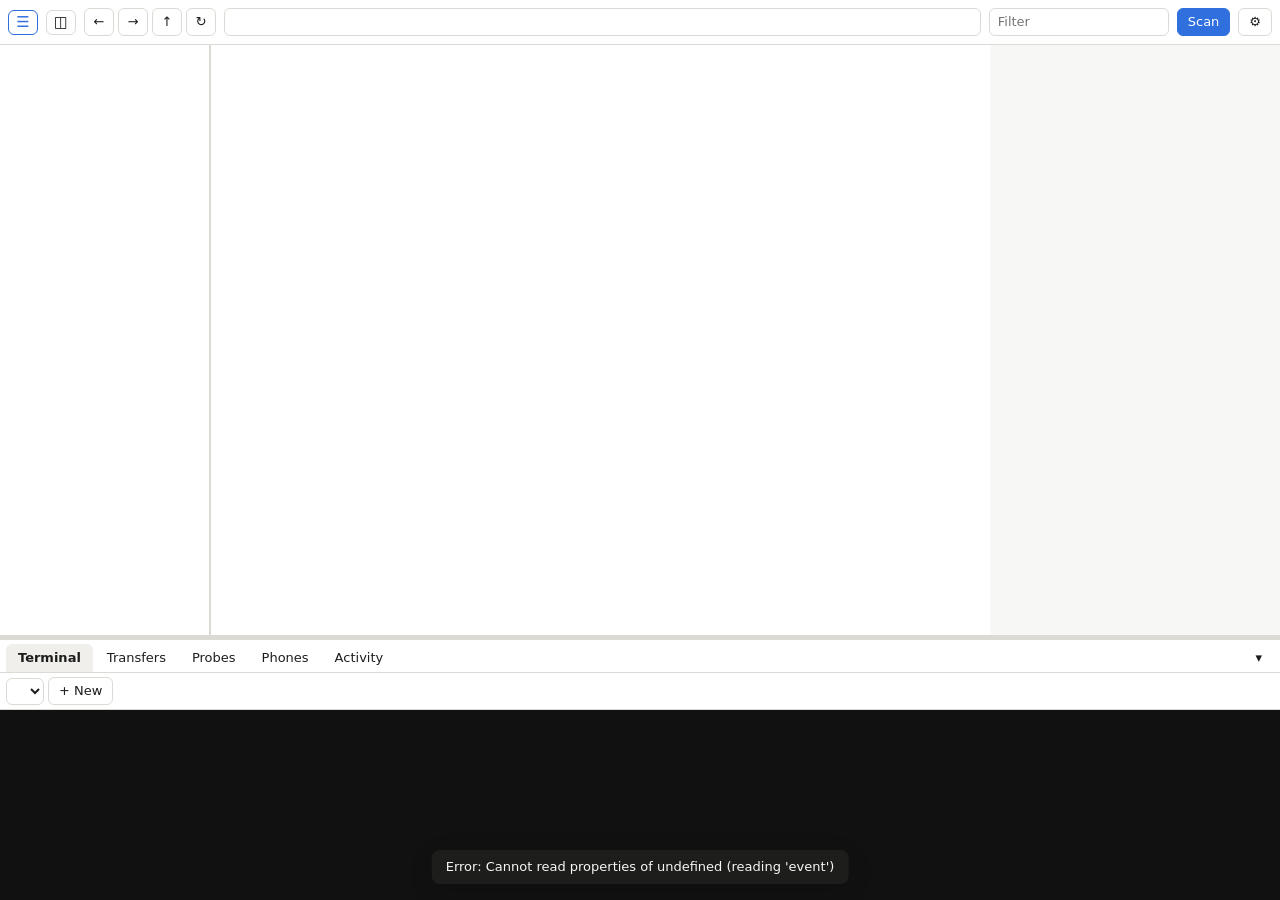
<file: app/ui/index.html>
<!doctype html>
<html lang="en">
<head>
  <meta charset="utf-8">
  <meta name="viewport" content="width=device-width, initial-scale=1">
  <title>Navsuite</title>
  <link rel="stylesheet" href="vendor/xterm.css">
  <link rel="stylesheet" href="app.css">
</head>
<body>
  <header class="toolbar">
    <button id="btn-sidebar" class="toggle-btn" title="Hide or show the sections sidebar (Ctrl+B)" aria-label="Toggle sidebar">&#9776;</button>
    <button id="btn-tree" class="toggle-btn" title="Hide or show the tree (Ctrl+Shift+B)" aria-label="Toggle tree">&#9707;</button>
    <div class="nav-buttons">
      <button id="btn-back" title="Back (Alt+Left)" aria-label="Back">&#8592;</button>
      <button id="btn-fwd" title="Forward (Alt+Right)" aria-label="Forward">&#8594;</button>
      <button id="btn-up" title="Up (Alt+Up)" aria-label="Up">&#8593;</button>
      <button id="btn-refresh" title="Refresh (F5)" aria-label="Refresh">&#8635;</button>
    </div>
    <div class="address" id="address">
      <div class="crumbs" id="crumbs"></div>
      <input id="address-input" spellcheck="false" autocomplete="off"
             placeholder="Path, \\server\share, smb://, sftp://user@host/path, or a system name">
    </div>
    <input id="filter" class="filter" type="search" placeholder="Filter" spellcheck="false">
    <button id="btn-scan" class="primary" title="Scan the network">Scan</button>
    <button id="btn-settings" title="Settings" aria-label="Settings">&#9881;</button>
  </header>

  <main class="workspace" id="workspace">
    <nav class="sidebar" id="sidebar" aria-label="Sections"></nav>
    <section class="tree" id="tree" aria-label="Tree"></section>
    <section class="content" id="content" aria-label="Content">
      <div class="content-head" id="content-head"></div>
      <div class="content-body" id="content-body" tabindex="0"></div>
      <div class="statusbar" id="statusbar"></div>
    </section>
    <aside class="details" id="details" aria-label="Details"></aside>
    <div class="v-splitter" id="sidebar-splitter" title="Drag to resize the sidebar"></div>
  </main>

  <div class="splitter" id="dock-splitter" title="Drag to resize"></div>
  <section class="dock" id="dock">
    <div class="dock-tabs" role="tablist">
      <button data-tab="terminal" class="active">Terminal</button>
      <button data-tab="transfers">Transfers <span class="badge" id="xfer-badge" hidden></span></button>
      <button data-tab="probes">Probes</button>
      <button data-tab="phones">Phones <span class="badge" id="drop-badge" hidden></span></button>
      <button data-tab="log">Activity</button>
      <span class="spacer"></span>
      <button id="dock-toggle" title="Hide or show the dock (Ctrl+`)">&#9662;</button>
    </div>
    <div class="dock-body">
      <div class="dock-pane active" data-pane="terminal">
        <div class="term-tabs" id="term-tabs">
          <select id="term-shell" title="Shell for new terminals"></select>
          <button id="term-new" title="New terminal">+ New</button>
        </div>
        <div class="term-host" id="term-host"></div>
      </div>
      <div class="dock-pane" data-pane="transfers">
        <div class="pane-actions">
          <button id="xfer-pause-all">Pause all</button>
          <button id="xfer-resume-all">Resume all</button>
          <button id="xfer-clear">Clear finished</button>
        </div>
        <div id="xfer-list" class="list"></div>
      </div>
      <div class="dock-pane" data-pane="probes">
        <div class="pane-actions">
          <input id="probe-target" placeholder="Host or IP" spellcheck="false">
          <select id="probe-kind">
            <option value="ping">Ping</option>
            <option value="traceroute">Traceroute</option>
            <option value="port">Port check</option>
            <option value="dns">DNS lookup</option>
            <option value="http">HTTP check</option>
          </select>
          <input id="probe-port" type="number" min="1" max="65535" placeholder="Port" hidden>
          <button id="probe-run" class="primary">Run</button>
          <button id="probe-stop">Stop</button>
        </div>
        <pre id="probe-out" class="mono-out"></pre>
      </div>
      <div class="dock-pane" data-pane="phones">
        <div class="phones" id="phones"></div>
      </div>
      <div class="dock-pane" data-pane="log">
        <pre id="log-out" class="mono-out"></pre>
      </div>
    </div>
  </section>

  <div id="menu" class="menu" hidden role="menu"></div>
  <div id="modal-backdrop" class="backdrop" hidden></div>
  <div id="modal" class="modal" hidden role="dialog" aria-modal="true"></div>
  <div id="toast" class="toast" hidden></div>

  <script src="vendor/xterm.js"></script>
  <script src="vendor/addon-fit.js"></script>
  <script src="app.js"></script>
</body>
</html>
</file>
<file: app/ui/vendor/xterm.css>
/**
 * Copyright (c) 2014 The xterm.js authors. All rights reserved.
 * Copyright (c) 2012-2013, Christopher Jeffrey (MIT License)
 * https://github.com/chjj/term.js
 * @license MIT
 *
 * Permission is hereby granted, free of charge, to any person obtaining a copy
 * of this software and associated documentation files (the "Software"), to deal
 * in the Software without restriction, including without limitation the rights
 * to use, copy, modify, merge, publish, distribute, sublicense, and/or sell
 * copies of the Software, and to permit persons to whom the Software is
 * furnished to do so, subject to the following conditions:
 *
 * The above copyright notice and this permission notice shall be included in
 * all copies or substantial portions of the Software.
 *
 * THE SOFTWARE IS PROVIDED "AS IS", WITHOUT WARRANTY OF ANY KIND, EXPRESS OR
 * IMPLIED, INCLUDING BUT NOT LIMITED TO THE WARRANTIES OF MERCHANTABILITY,
 * FITNESS FOR A PARTICULAR PURPOSE AND NONINFRINGEMENT. IN NO EVENT SHALL THE
 * AUTHORS OR COPYRIGHT HOLDERS BE LIABLE FOR ANY CLAIM, DAMAGES OR OTHER
 * LIABILITY, WHETHER IN AN ACTION OF CONTRACT, TORT OR OTHERWISE, ARISING FROM,
 * OUT OF OR IN CONNECTION WITH THE SOFTWARE OR THE USE OR OTHER DEALINGS IN
 * THE SOFTWARE.
 *
 * Originally forked from (with the author's permission):
 *   Fabrice Bellard's javascript vt100 for jslinux:
 *   http://bellard.org/jslinux/
 *   Copyright (c) 2011 Fabrice Bellard
 *   The original design remains. The terminal itself
 *   has been extended to include xterm CSI codes, among
 *   other features.
 */

/**
 *  Default styles for xterm.js
 */

.xterm {
    cursor: text;
    position: relative;
    user-select: none;
    -ms-user-select: none;
    -webkit-user-select: none;
}

.xterm.focus,
.xterm:focus {
    outline: none;
}

.xterm .xterm-helpers {
    position: absolute;
    top: 0;
    /**
     * The z-index of the helpers must be higher than the canvases in order for
     * IMEs to appear on top.
     */
    z-index: 5;
}

.xterm .xterm-helper-textarea {
    padding: 0;
    border: 0;
    margin: 0;
    /* Move textarea out of the screen to the far left, so that the cursor is not visible */
    position: absolute;
    opacity: 0;
    left: -9999em;
    top: 0;
    width: 0;
    height: 0;
    z-index: -5;
    /** Prevent wrapping so the IME appears against the textarea at the correct position */
    white-space: nowrap;
    overflow: hidden;
    resize: none;
}

.xterm .composition-view {
    /* TODO: Composition position got messed up somewhere */
    background: #000;
    color: #FFF;
    display: none;
    position: absolute;
    white-space: nowrap;
    z-index: 1;
}

.xterm .composition-view.active {
    display: block;
}

.xterm .xterm-viewport {
    /* On OS X this is required in order for the scroll bar to appear fully opaque */
    background-color: #000;
    overflow-y: scroll;
    cursor: default;
    position: absolute;
    right: 0;
    left: 0;
    top: 0;
    bottom: 0;
}

.xterm .xterm-screen {
    position: relative;
}

.xterm .xterm-screen canvas {
    position: absolute;
    left: 0;
    top: 0;
}

.xterm .xterm-scroll-area {
    visibility: hidden;
}

.xterm-char-measure-element {
    display: inline-block;
    visibility: hidden;
    position: absolute;
    top: 0;
    left: -9999em;
    line-height: normal;
}

.xterm.enable-mouse-events {
    /* When mouse events are enabled (eg. tmux), revert to the standard pointer cursor */
    cursor: default;
}

.xterm.xterm-cursor-pointer,
.xterm .xterm-cursor-pointer {
    cursor: pointer;
}

.xterm.column-select.focus {
    /* Column selection mode */
    cursor: crosshair;
}

.xterm .xterm-accessibility:not(.debug),
.xterm .xterm-message {
    position: absolute;
    left: 0;
    top: 0;
    bottom: 0;
    right: 0;
    z-index: 10;
    color: transparent;
    pointer-events: none;
}

.xterm .xterm-accessibility-tree:not(.debug) *::selection {
  color: transparent;
}

.xterm .xterm-accessibility-tree {
  user-select: text;
  white-space: pre;
}

.xterm .live-region {
    position: absolute;
    left: -9999px;
    width: 1px;
    height: 1px;
    overflow: hidden;
}

.xterm-dim {
    /* Dim should not apply to background, so the opacity of the foreground color is applied
     * explicitly in the generated class and reset to 1 here */
    opacity: 1 !important;
}

.xterm-underline-1 { text-decoration: underline; }
.xterm-underline-2 { text-decoration: double underline; }
.xterm-underline-3 { text-decoration: wavy underline; }
.xterm-underline-4 { text-decoration: dotted underline; }
.xterm-underline-5 { text-decoration: dashed underline; }

.xterm-overline {
    text-decoration: overline;
}

.xterm-overline.xterm-underline-1 { text-decoration: overline underline; }
.xterm-overline.xterm-underline-2 { text-decoration: overline double underline; }
.xterm-overline.xterm-underline-3 { text-decoration: overline wavy underline; }
.xterm-overline.xterm-underline-4 { text-decoration: overline dotted underline; }
.xterm-overline.xterm-underline-5 { text-decoration: overline dashed underline; }

.xterm-strikethrough {
    text-decoration: line-through;
}

.xterm-screen .xterm-decoration-container .xterm-decoration {
	z-index: 6;
	position: absolute;
}

.xterm-screen .xterm-decoration-container .xterm-decoration.xterm-decoration-top-layer {
	z-index: 7;
}

.xterm-decoration-overview-ruler {
    z-index: 8;
    position: absolute;
    top: 0;
    right: 0;
    pointer-events: none;
}

.xterm-decoration-top {
    z-index: 2;
    position: relative;
}
</file>
<file: app/ui/app.css>
:root {
  --bg: #f7f7f5;
  --panel: #ffffff;
  --panel-2: #f0efec;
  --line: #dcdad4;
  --text: #1d1d1b;
  --muted: #6b6a66;
  --accent: #2f6fde;
  --accent-soft: #e3ecfb;
  --good: #2e8b57;
  --warn: #c98a12;
  --bad: #c43c3c;
  --sel: #dbe7fb;
  --shadow: 0 6px 24px rgba(0, 0, 0, .14);
  --mono: ui-monospace, "Cascadia Mono", "SF Mono", Menlo, Consolas, monospace;
  --font: system-ui, -apple-system, "Segoe UI", Roboto, Ubuntu, sans-serif;
  color-scheme: light;
}
@media (prefers-color-scheme: dark) {
  :root:not([data-theme="light"]) {
    --bg: #1b1c1e; --panel: #232427; --panel-2: #2b2d31; --line: #3a3c41; --text: #e8e7e3;
    --muted: #9c9a94; --accent: #6b9cf0; --accent-soft: #263552; --sel: #2c3d5c;
    --shadow: 0 6px 24px rgba(0, 0, 0, .5); color-scheme: dark;
  }
}
:root[data-theme="dark"] {
  --bg: #1b1c1e; --panel: #232427; --panel-2: #2b2d31; --line: #3a3c41; --text: #e8e7e3;
  --muted: #9c9a94; --accent: #6b9cf0; --accent-soft: #263552; --sel: #2c3d5c;
  --shadow: 0 6px 24px rgba(0, 0, 0, .5); color-scheme: dark;
}

* { box-sizing: border-box; }
html, body { height: 100%; margin: 0; }
body {
  background: var(--bg); color: var(--text); font: 13px/1.4 var(--font);
  display: flex; flex-direction: column; overflow: hidden;
}
button, input, select, textarea { font: inherit; color: inherit; }
button {
  background: var(--panel); border: 1px solid var(--line); border-radius: 6px; padding: 4px 10px; cursor: pointer;
}
button:hover { background: var(--panel-2); }
button.primary { background: var(--accent); border-color: var(--accent); color: #fff; }
button.primary:hover { filter: brightness(1.08); }
button:disabled { opacity: .5; cursor: default; }
input, select, textarea {
  background: var(--panel); border: 1px solid var(--line); border-radius: 6px; padding: 4px 8px;
}
input:focus, select:focus, textarea:focus, button:focus-visible { outline: 2px solid var(--accent); outline-offset: -1px; }
.muted { color: var(--muted); }
.mono { font-family: var(--mono); }

/* Toolbar */
.toolbar { display: flex; gap: 8px; align-items: center; padding: 8px; border-bottom: 1px solid var(--line); background: var(--panel); }
.nav-buttons { display: flex; gap: 4px; }
.nav-buttons button, .toggle-btn { width: 30px; padding: 4px 0; }
.toggle-btn { font-size: 15px; line-height: 1; }
.toggle-btn.on { color: var(--accent); border-color: var(--accent); }
.address { flex: 1; position: relative; min-width: 0; }
.address input { width: 100%; font-family: var(--mono); display: none; }
.address.editing input { display: block; }
.address.editing .crumbs { display: none; }
.crumbs {
  display: flex; align-items: center; gap: 2px; border: 1px solid var(--line); border-radius: 6px; padding: 3px 6px;
  min-height: 28px; overflow: hidden; white-space: nowrap; cursor: text; background: var(--panel);
}
.crumbs span.c { padding: 1px 5px; border-radius: 4px; cursor: pointer; }
.crumbs span.c:hover { background: var(--panel-2); }
.crumbs span.sep { color: var(--muted); }
.filter { width: 180px; }

/* Layout */
.workspace { flex: 1; position: relative; display: grid; grid-template-columns: var(--sb-w, 210px) 230px 1fr 290px; min-height: 0; }
.workspace.no-tree { grid-template-columns: var(--sb-w, 210px) 0 1fr 290px; }
.workspace.no-tree .tree { display: none; }
.workspace.no-sidebar { grid-template-columns: 0 230px 1fr 290px; }
.workspace.no-sidebar .sidebar { display: none; }
.workspace.no-sidebar.no-tree { grid-template-columns: 0 0 1fr 290px; }
/* Drag handle on the sidebar/tree boundary. */
.v-splitter { position: absolute; top: 0; bottom: 0; left: var(--sb-w, 210px); width: 6px; margin-left: -3px; cursor: col-resize; z-index: 5; }
.v-splitter:hover, .v-splitter.dragging { background: var(--accent); opacity: .35; }
.workspace.no-sidebar .v-splitter { display: none; }
.sidebar, .tree, .details { overflow: auto; background: var(--panel); border-right: 1px solid var(--line); }
.details { border-right: 0; border-left: 1px solid var(--line); padding: 12px; }
.content { display: flex; flex-direction: column; min-width: 0; min-height: 0; }
.content-head { padding: 8px 12px 0; }
.content-body { flex: 1; overflow: auto; outline: none; }
.statusbar { padding: 4px 12px; border-top: 1px solid var(--line); color: var(--muted); font-size: 12px; background: var(--panel); }

/* Sidebar */
.side-group { padding: 8px 0 4px; }
.side-title { font-size: 11px; text-transform: uppercase; letter-spacing: .04em; color: var(--muted); padding: 4px 12px; }
.side-item { display: flex; align-items: center; gap: 8px; padding: 4px 12px; cursor: pointer; border-left: 3px solid transparent; }
.side-item:hover { background: var(--panel-2); }
.side-item.active { background: var(--accent-soft); border-left-color: var(--accent); font-weight: 600; }
.side-item .count { margin-left: auto; color: var(--muted); font-size: 11px; font-weight: 400; }
.side-item .ico { width: 16px; text-align: center; }

/* Tree */
.tree ul { list-style: none; margin: 0; padding-left: 14px; }
.tree > ul { padding: 6px 4px; }
.tree li > .row { display: flex; align-items: center; gap: 4px; padding: 2px 4px; border-radius: 4px; cursor: pointer; white-space: nowrap; }
.tree li > .row:hover { background: var(--panel-2); }
.tree li > .row.active { background: var(--sel); }
.tree .twisty { width: 14px; text-align: center; color: var(--muted); flex: none; }
.tree .label { overflow: hidden; text-overflow: ellipsis; }

/* Listing */
table.list-table { width: 100%; border-collapse: collapse; }
.list-table th {
  position: sticky; top: 0; background: var(--panel); text-align: left; font-weight: 600; font-size: 12px;
  color: var(--muted); padding: 6px 10px; border-bottom: 1px solid var(--line); cursor: pointer; user-select: none;
}
.list-table td { padding: 4px 10px; border-bottom: 1px solid transparent; white-space: nowrap; overflow: hidden; text-overflow: ellipsis; max-width: 420px; }
.list-table tr.sel td { background: var(--sel); }
.list-table tr:hover td { background: var(--panel-2); }
.list-table tr.sel:hover td { background: var(--sel); }
.list-table td.num { text-align: right; font-variant-numeric: tabular-nums; }
.list-table tr.hidden-file td { opacity: .6; }
.list-table tr.drop-target td { outline: 2px dashed var(--accent); outline-offset: -2px; }
.empty { padding: 32px; text-align: center; color: var(--muted); }
.dot { display: inline-block; width: 8px; height: 8px; border-radius: 50%; background: var(--line); }
.dot.on { background: var(--good); }
.chip {
  display: inline-block; padding: 0 6px; margin: 1px 2px 1px 0; border-radius: 10px; font-size: 11px;
  background: var(--panel-2); border: 1px solid var(--line); cursor: pointer;
}
.chip:hover { border-color: var(--accent); }
.chip.on { background: var(--accent-soft); border-color: var(--accent); }

/* System page */
.sys-head { display: flex; align-items: baseline; gap: 10px; margin: 4px 0 8px; }
.sys-head h2 { margin: 0; font-size: 18px; }
.cards { display: grid; grid-template-columns: repeat(auto-fill, minmax(220px, 1fr)); gap: 10px; padding: 0 12px 12px; }
.card { background: var(--panel); border: 1px solid var(--line); border-radius: 8px; padding: 10px; }
.card h4 { margin: 0 0 4px; font-size: 13px; }
.card .actions { display: flex; flex-wrap: wrap; gap: 6px; margin-top: 8px; }

/* Details */
.details h3 { margin: 0 0 8px; font-size: 15px; word-break: break-all; }
.details dl { display: grid; grid-template-columns: 90px 1fr; gap: 4px 8px; margin: 8px 0; font-size: 12px; }
.details dt { color: var(--muted); }
.details dd { margin: 0; word-break: break-all; }
.preview { margin: 8px 0; border: 1px solid var(--line); border-radius: 6px; overflow: hidden; background: var(--panel-2); }
.preview img, .preview video { display: block; max-width: 100%; max-height: 360px; margin: 0 auto; }
.preview .doc-frame { width: 100%; height: 480px; border: 0; background: #fff; display: block; }
.preview .preview-bar { display: flex; justify-content: flex-end; padding: 4px; border-bottom: 1px solid var(--line); }
.preview .preview-bar button { font-size: 11px; padding: 2px 8px; }
.preview pre { max-height: 480px; overflow: auto; margin: 0; padding: 8px; }
.preview pre { margin: 0; padding: 8px; max-height: 280px; overflow: auto; font: 11px/1.4 var(--mono); white-space: pre-wrap; word-break: break-word; }
.preview iframe { width: 100%; height: 320px; border: 0; background: #fff; }
.forms { display: flex; flex-direction: column; gap: 4px; }
.forms button { text-align: left; font-family: var(--mono); font-size: 11px; overflow: hidden; text-overflow: ellipsis; white-space: nowrap; }
.btn-row { display: flex; flex-wrap: wrap; gap: 6px; margin: 8px 0; }
.details textarea { width: 100%; min-height: 60px; }
.section-label { font-size: 11px; text-transform: uppercase; letter-spacing: .04em; color: var(--muted); margin: 12px 0 4px; }
/* Compact, collapsed-by-default "Copy path" */
.copypath { margin: 8px 0; }
.copypath > summary { cursor: pointer; color: var(--accent); font-size: 12px; font-weight: 600; list-style: none; padding: 3px 0; user-select: none; }
.copypath > summary::-webkit-details-marker { display: none; }
.copypath > summary::before { content: '\25B8\00a0'; }
.copypath[open] > summary::before { content: '\25BE\00a0'; }
.copypath .forms { margin-top: 6px; }

/* Dock */
.splitter { height: 5px; cursor: row-resize; background: var(--line); }
.dock { height: 260px; display: flex; flex-direction: column; background: var(--panel); min-height: 34px; }
.dock.collapsed { height: 34px !important; }
.dock.collapsed .dock-body { display: none; }
.dock-tabs { display: flex; gap: 2px; padding: 4px 6px 0; border-bottom: 1px solid var(--line); }
.dock-tabs button { border: 0; border-radius: 6px 6px 0 0; background: transparent; padding: 5px 12px; }
.dock-tabs button.active { background: var(--panel-2); font-weight: 600; }
.dock-tabs .spacer { flex: 1; }
.badge { background: var(--accent); color: #fff; border-radius: 9px; padding: 0 6px; font-size: 11px; }
.dock-body { flex: 1; min-height: 0; position: relative; }
.dock-pane { position: absolute; inset: 0; display: none; flex-direction: column; }
.dock-pane.active { display: flex; }
.pane-actions { display: flex; gap: 6px; padding: 6px 8px; align-items: center; border-bottom: 1px solid var(--line); }
.mono-out { flex: 1; margin: 0; padding: 8px; overflow: auto; font: 12px/1.45 var(--mono); white-space: pre-wrap; }
.list { flex: 1; overflow: auto; }
.term-tabs { display: flex; gap: 4px; padding: 4px 6px; align-items: center; border-bottom: 1px solid var(--line); flex-wrap: wrap; }
.term-tab { display: flex; align-items: center; gap: 6px; padding: 2px 8px; border-radius: 6px; border: 1px solid var(--line); cursor: pointer; }
.term-tab.active { background: var(--accent-soft); border-color: var(--accent); }
.term-tab .x { color: var(--muted); }
.term-host { flex: 1; min-height: 0; position: relative; background: #111; }
.term-host .term { position: absolute; inset: 4px; display: none; }
.term-host .term.active { display: block; }

/* Transfers */
.xfer { padding: 8px 10px; border-bottom: 1px solid var(--line); display: grid; grid-template-columns: 1fr auto; gap: 4px 12px; }
.xfer .bar { grid-column: 1 / -1; height: 6px; background: var(--panel-2); border-radius: 3px; overflow: hidden; }
.xfer .bar i { display: block; height: 100%; background: var(--accent); width: 0; transition: width .3s; }
.xfer.done .bar i { background: var(--good); }
.xfer.failed .bar i { background: var(--bad); }
.xfer .btns { display: flex; gap: 4px; }
.xfer .meta { color: var(--muted); font-size: 12px; }

/* Phones */
.phones { display: grid; grid-template-columns: 260px 1fr; gap: 12px; padding: 10px; overflow: auto; height: 100%; }
.qr svg { width: 200px; height: 200px; background: #fff; padding: 8px; border-radius: 8px; }
.phone-row { display: flex; align-items: center; gap: 8px; padding: 4px 0; border-bottom: 1px solid var(--line); }

/* Menu, modal, toast */
.menu {
  position: fixed; z-index: 50; min-width: 220px; background: var(--panel); border: 1px solid var(--line);
  border-radius: 8px; box-shadow: var(--shadow); padding: 4px; max-height: 80vh; overflow: auto;
}
.menu .mi { display: flex; justify-content: space-between; gap: 16px; padding: 5px 10px; border-radius: 5px; cursor: pointer; white-space: nowrap; }
.menu .mi:hover, .menu .mi.focus { background: var(--accent-soft); }
.menu .mi.disabled { opacity: .45; pointer-events: none; }
.menu .mi .k { color: var(--muted); font-size: 11px; }
.menu .sep { height: 1px; background: var(--line); margin: 4px 6px; }
.menu .sub { font-family: var(--mono); font-size: 11px; }
.backdrop { position: fixed; inset: 0; background: rgba(0, 0, 0, .35); z-index: 60; }
.modal {
  position: fixed; z-index: 61; left: 50%; top: 10vh; transform: translateX(-50%); width: min(640px, 92vw);
  max-height: 80vh; overflow: auto; background: var(--panel); border-radius: 10px; box-shadow: var(--shadow); padding: 16px;
}
.modal h3 { margin: 0 0 8px; }
.modal .foot { display: flex; justify-content: flex-end; gap: 8px; margin-top: 14px; }
.modal label { display: block; margin: 8px 0 2px; color: var(--muted); font-size: 12px; }
.modal input[type=text], .modal input[type=password], .modal input:not([type]), .modal select { width: 100%; }
.modal table { width: 100%; border-collapse: collapse; font-size: 12px; }
.modal td, .modal th { padding: 4px 6px; border-bottom: 1px solid var(--line); text-align: left; }
.stat-row { display: flex; gap: 18px; flex-wrap: wrap; margin: 8px 0; }
.stat-row div b { display: block; font-size: 16px; }
.warn { color: var(--warn); }
.bad { color: var(--bad); }
.good { color: var(--good); }
/* Raw partition browser */
.raw-browser { display: flex; flex-direction: column; min-height: 320px; max-height: 60vh; }
.raw-browser .list { border: 1px solid var(--line); border-radius: 8px; margin-top: 6px; }
.raw-row { display: flex; align-items: center; gap: 8px; padding: 5px 10px; cursor: pointer; border-bottom: 1px solid var(--line); }
.raw-row:hover { background: var(--panel-2); }

/* Media player */
.player-host { position: fixed; inset: 0; z-index: 62; display: flex; align-items: center; justify-content: center; padding: 24px; }
.player { width: min(1100px, 94vw); max-height: 92vh; background: var(--panel); border-radius: 12px; box-shadow: var(--shadow); overflow: hidden; display: flex; flex-direction: column; }
.player-stage { background: #000; flex: 1; min-height: 0; display: flex; align-items: center; justify-content: center; position: relative; }
.player-media { max-width: 100%; max-height: 72vh; width: 100%; background: #000; outline: none; }
audio.player-media { height: 54px; }
.player-art { position: absolute; inset: 0; background-size: cover; background-position: center; display: flex; align-items: center; justify-content: center; font-size: 64px; color: #555; }
.player-art + audio.player-media { position: absolute; left: 0; right: 0; bottom: 0; }
.player-bar { padding: 10px 14px; }
.player-nav { display: flex; align-items: center; gap: 10px; }
.player-title { margin-top: 6px; font-weight: 600; word-break: break-all; }
.player-meta { font-size: 12px; }
.player-msg { color: #ddd; padding: 40px; text-align: center; }
.toast {
  position: fixed; bottom: 16px; left: 50%; transform: translateX(-50%); z-index: 70; background: var(--text);
  color: var(--bg); padding: 8px 14px; border-radius: 8px; box-shadow: var(--shadow); max-width: 70vw;
}
</file>
